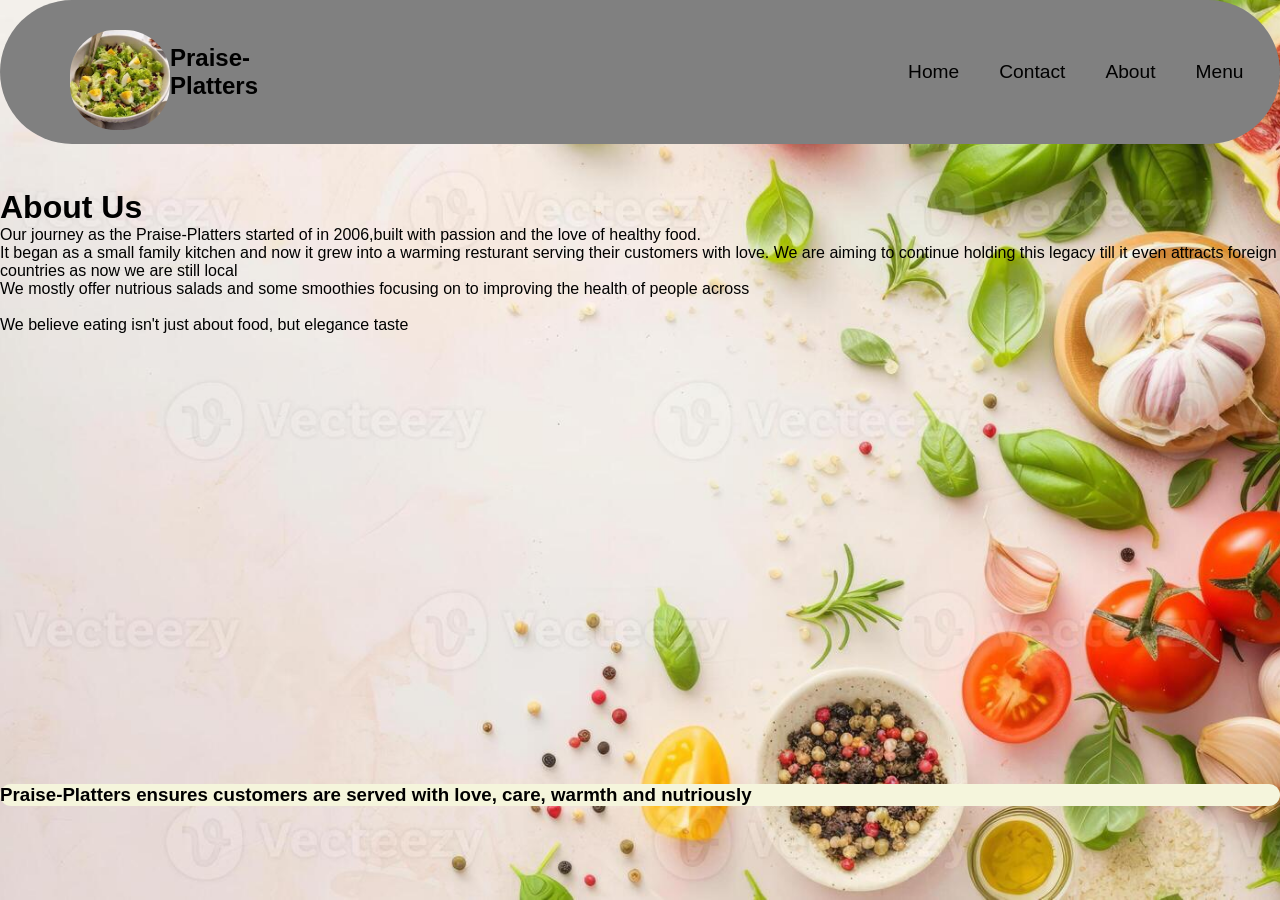
<file: about.html>
<!DOCTYPE html>
<html lang="en">
<head>
    <meta charset="UTF-8">
    <meta name="viewport" content="width=device-width, initial-scale=1.0">
    <title>About Us</title>
      <link rel="stylesheet" href="about.css">
</head>
<body>
    <header>
        <div class="logo">
            <img src="images/salad logo.jpg">
        </div>
        <h2>Praise-Platters</h2>
        <nav>
            <ul>
                <li><a href="index.html">Home</a></li>
                <li><a href="contact.html">Contact</a></li>
                <li><a href="about.html">About</a></li>
                <li><a href="menu.html">Menu</a></li>
            </ul>
        </nav>
    </header>

 <h1>About Us</h1>

    <main>
        <p>Our journey as the Praise-Platters started of in 2006,built with passion and the love of healthy food.<br> It began as a small family kitchen and now it grew into a warming resturant serving their customers with love. We are aiming to continue holding this legacy till it even attracts foreign countries as now we are still local<br></p>
        <p>We mostly offer nutrious salads and some smoothies focusing on to improving the health of people across</p>
        <br>We believe eating isn't just about food, but elegance taste<br>
    </main>

    <footer>
        <h3>Praise-Platters ensures customers are served with love, care, warmth and nutriously</p>
    </footer>
    
</body>
</html>
</file>
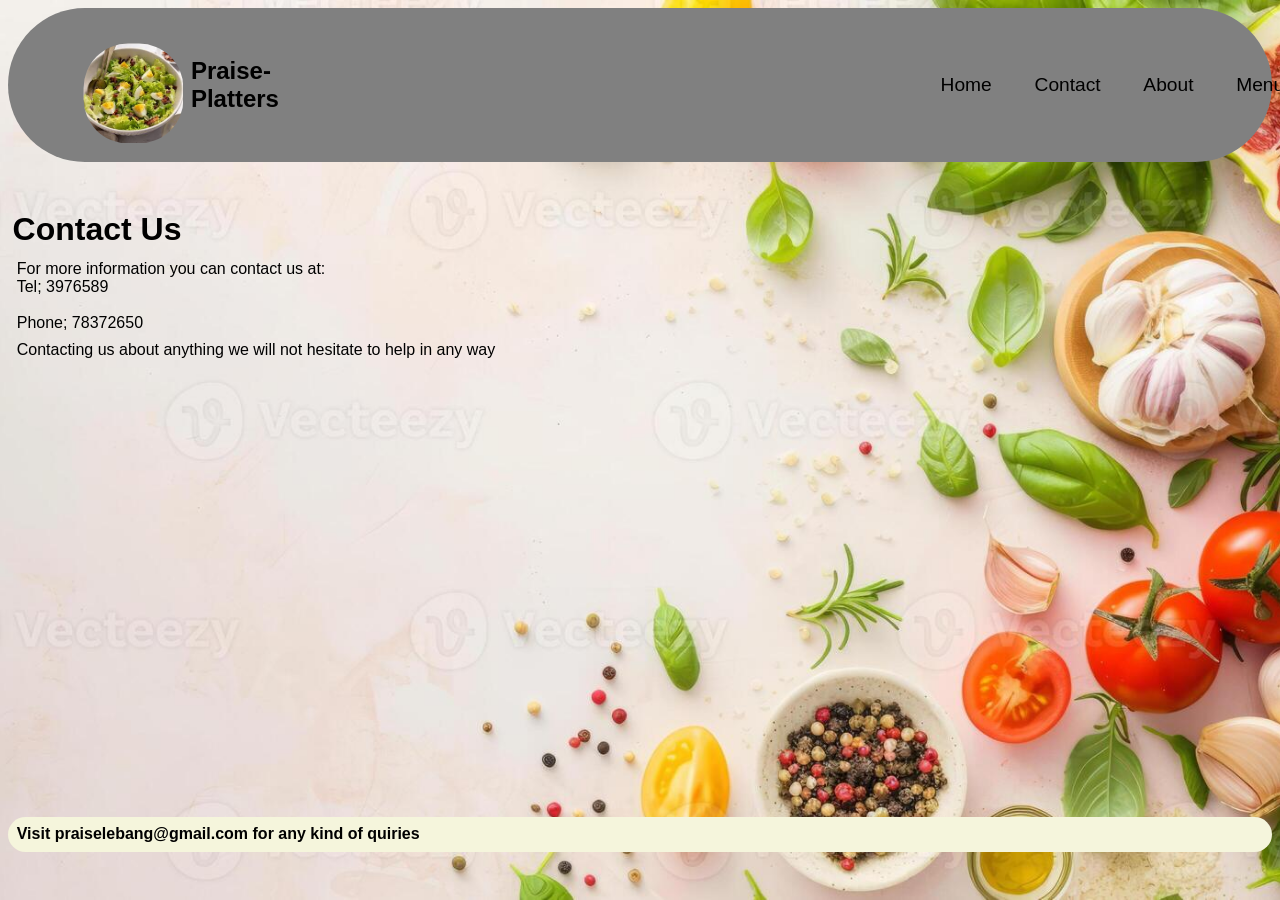
<file: contact.html>
<!DOCTYPE html>
<html lang="en">
<head>
    <meta charset="UTF-8">
    <meta name="viewport" content="width=device-width, initial-scale=1.0">
    <title>Contact</title>
      <link rel="stylesheet" href="contact.css">
</head>
<body>
    <header>
        <div class="logo">
            <img src="images/salad logo.jpg">
        </div>
        <h2>Praise-Platters</h2>
        <nav>
            <ul>
                <li><a href="index.html">Home</a></li>
                <li><a href="contact.html">Contact</a></li>
                <li><a href="about.html">About</a></li>
                <li><a href="menu.html">Menu</a></li>
                <li><a href="form.html">Form</a></li>
            </ul>
        </nav>
    </header>
    <h1>Contact Us</h1>

    <main>
        <p>For more information you can contact us at:<br>Tel; 3976589<br> <br>Phone; 78372650<br></p>
        <p>Contacting us about anything we will not hesitate to help in any way </p>
    </main>

    <footer>
        <h4>Visit praiselebang@gmail.com for any kind of quiries</h4>
    </footer>
    
</body>
</html>
</file>
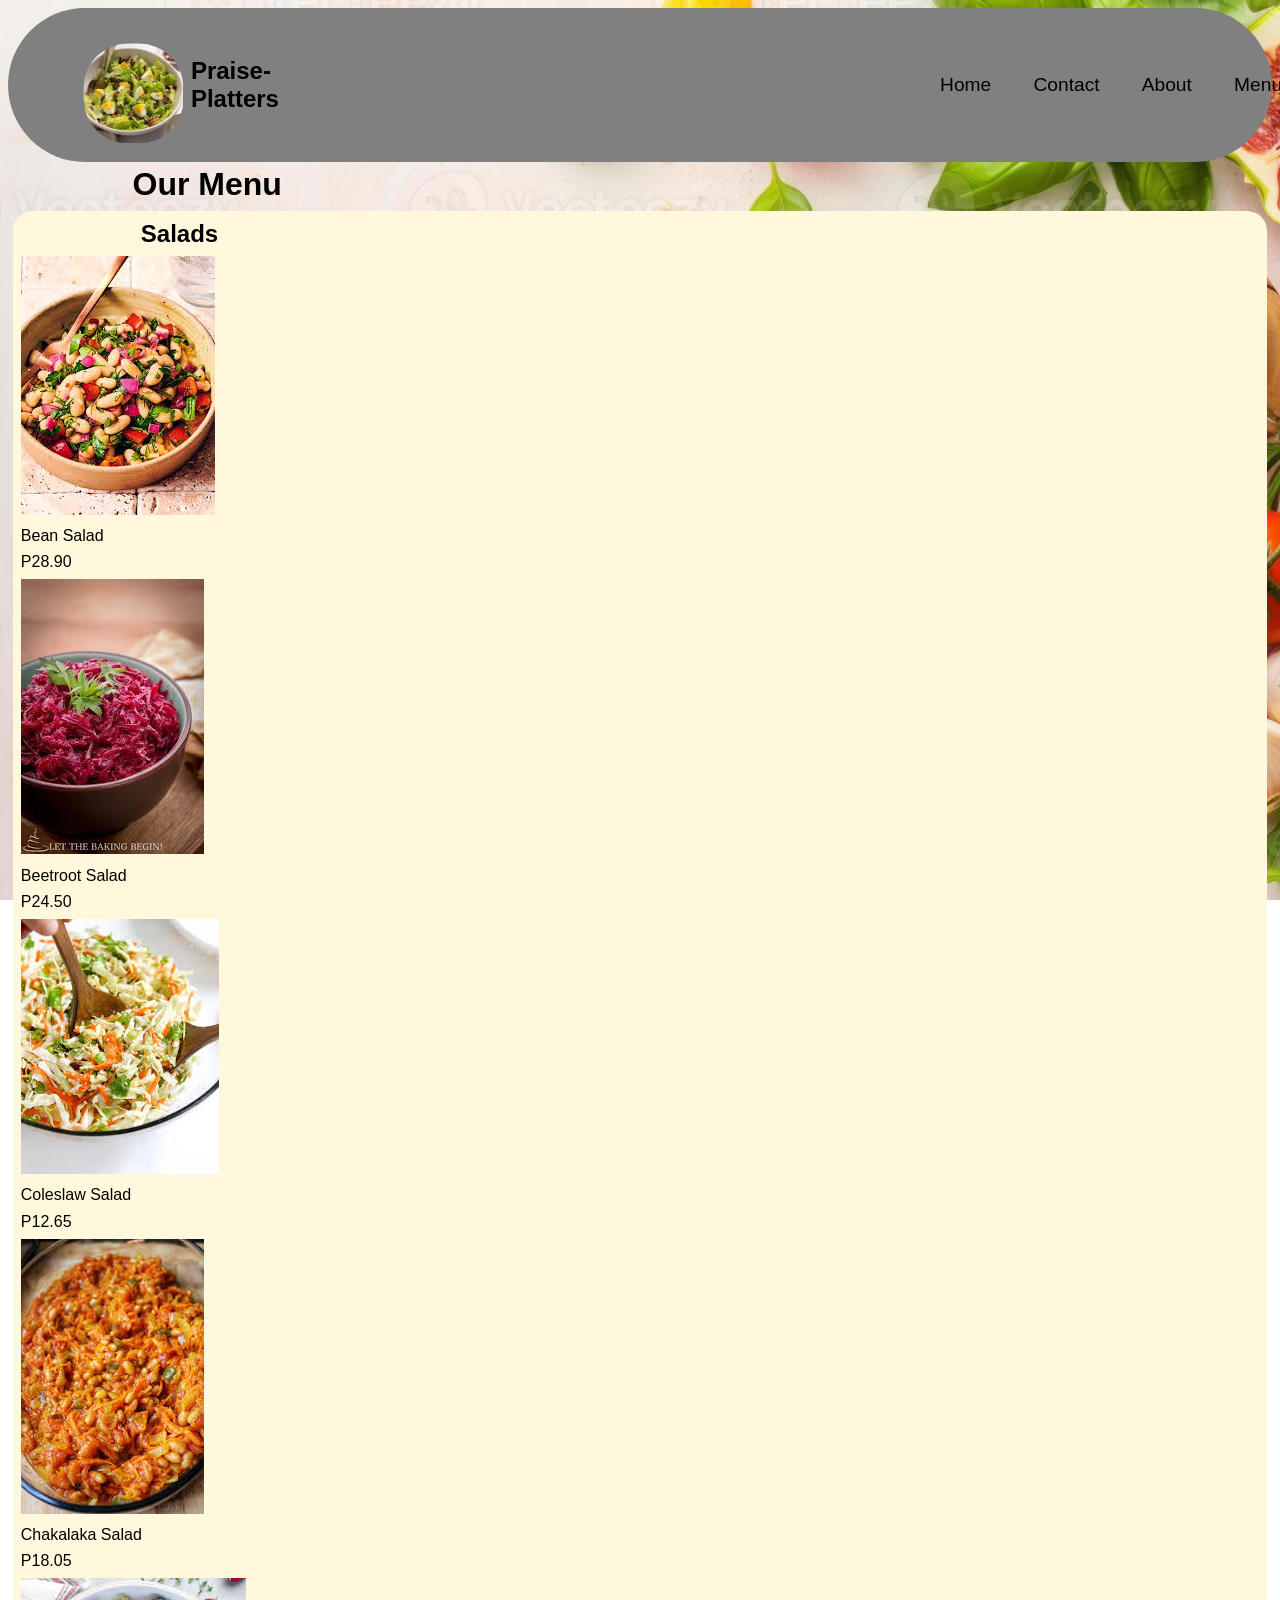
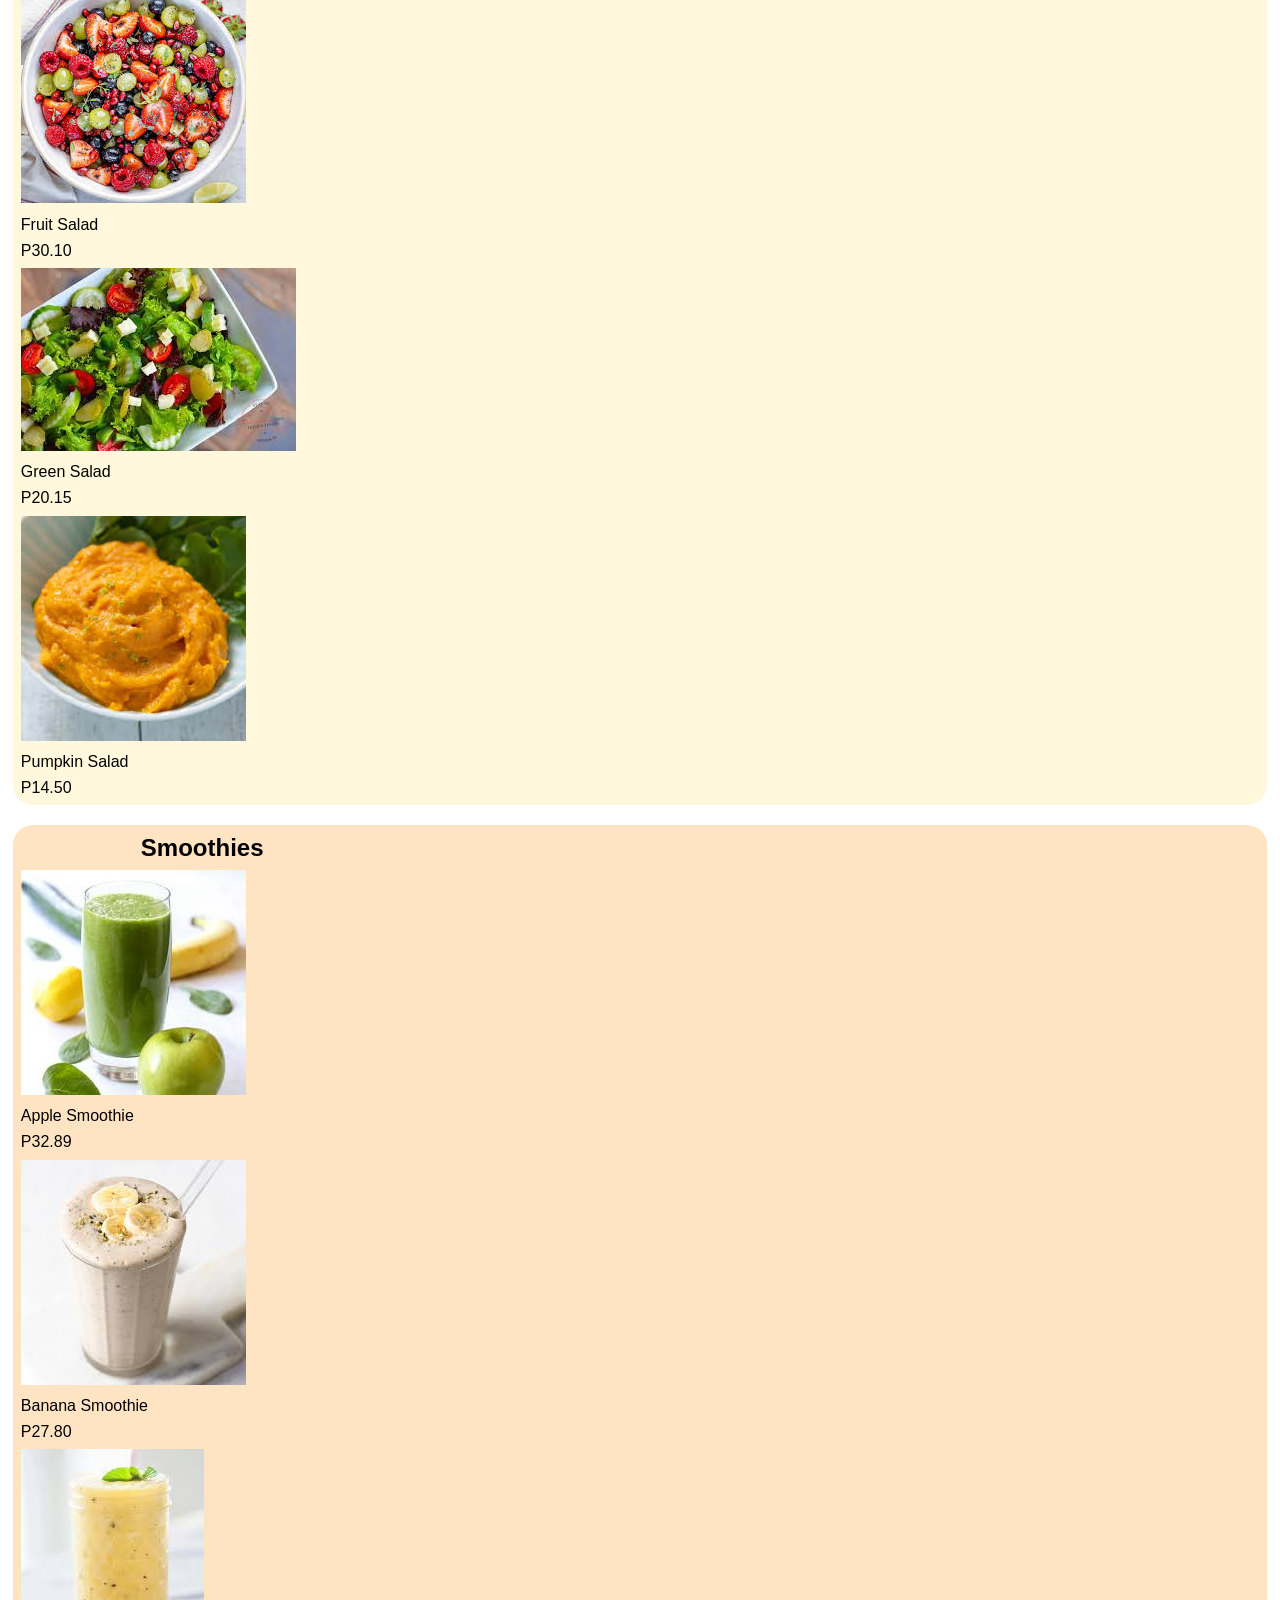
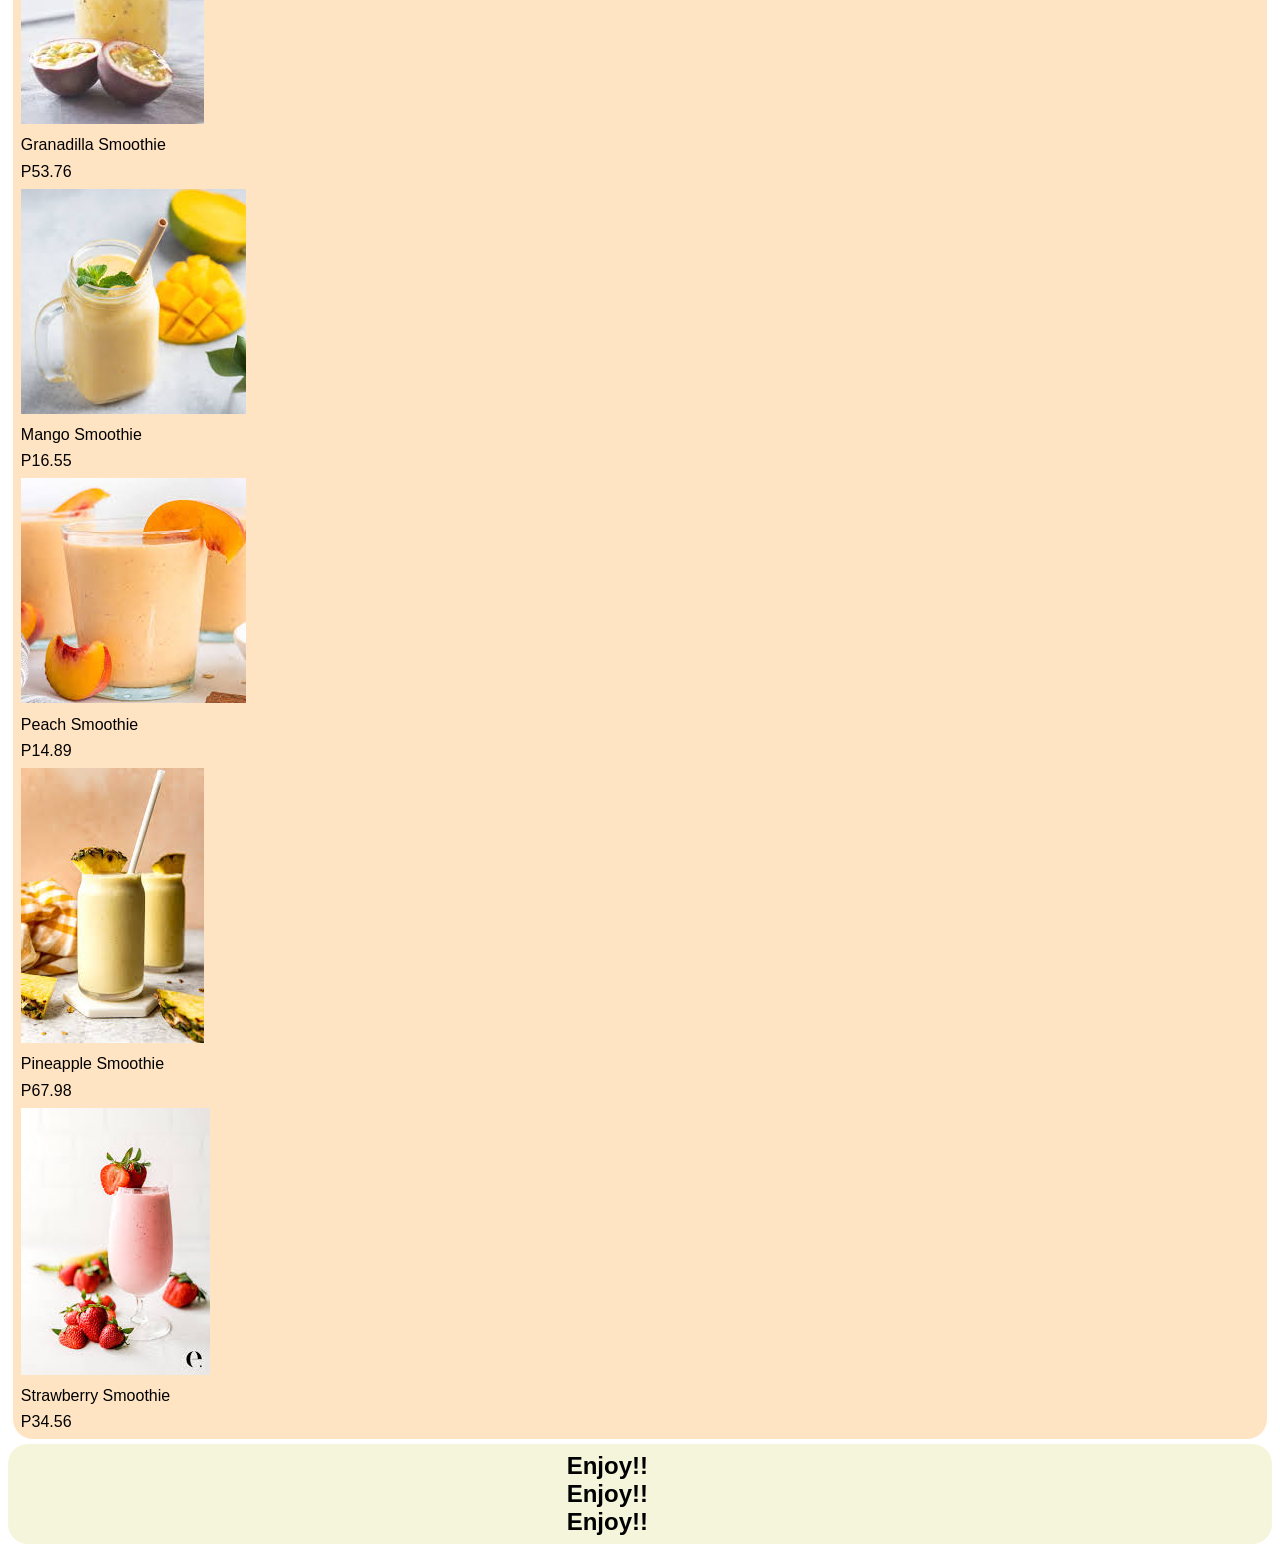
<file: menu.html>
<!DOCTYPE html>
<html lang="en">
<head>
    <meta charset="UTF-8">
    <meta name="viewport" content="width=device-width, initial-scale=1.0">
    <title>Menu</title>
      <link rel="stylesheet" href="menu.css">
</head>
<body>
    <header>
        <div class="logo">
            <img src="images/salad logo.jpg">
        </div>
        <h2>Praise-Platters</h2>
        <nav>
            <ul>
                <li><a href="index.html">Home</a></li>
                <li><a href="contact.html">Contact</a></li>
                <li><a href="about.html">About</a></li>
                <li><a href="menu.html">Menu</a></li>
            </ul>
        </nav>
    </header>
 <h1>Our Menu</h1>

    <main>
        <section class="section-1">
            <h1>Salads</h1>
        
            <img src="images/beans salad.jpg">
            <p>Bean Salad</p>
            <p>P28.90</p>

            <img src="images/beetroot salad.jpg">
            <p>Beetroot Salad</p>
            <p>P24.50</p>

            <img src="images/cabbage salad.jpg">
            <p>Coleslaw Salad</p>
            <p>P12.65</p>

            <img src="images/chakalaka salad.jpg">
            <p>Chakalaka Salad</p>
            <p>P18.05</p>

            <img src="images/fruit salad.jpg">
            <p>Fruit Salad</p>
            <p>P30.10</p>

            <img src="images/green salad.jpg">
            <p>Green Salad</p>
            <p>P20.15</p>

            <img src="images/pumpkin salad.jpg">
            <p>Pumpkin Salad</p>
            <p>P14.50</p>

        </section>

        <section class="section-2">
            <h1>Smoothies</h1>

            <img src="images/apple smoothie.jpg">
            <p>Apple Smoothie</p>
            <p>P32.89</p>

            <img src="images/banana smothie.jpg">
            <p>Banana Smoothie</p>
            <p>P27.80</p>

            <img src="images/granadilla smoothie.jpg">
            <p>Granadilla Smoothie</p>
            <p>P53.76</p>

            <img src="images/mango smoothie.jpg">
            <p>Mango Smoothie</p>
            <p>P16.55</p>

            <img src="images/peach smoothie.jpg">
            <p>Peach Smoothie</p>
            <p>P14.89</p>

            <img src="images/pineapple smoothie.jpg">
            <p>Pineapple Smoothie</p>
            <p>P67.98</p>

            <img src="images/srawberry smothie.jpg">
            <p>Strawberry Smoothie</p>
            <p>P34.56</p>

        </section>
    </main>

    <footer>
        <h2>Enjoy!!   Enjoy!!   Enjoy!!</h2>
    </footer>
    
</body>
</html>
</file>
<file: about.css>
*{
    margin: 0px;
    padding: 0px;
}

body{
    background-image: URL(images/bright\ background.jpeg);
    background-repeat: no-repeat;
    background-position: center;
    background-attachment: fixed;
    background-size: cover;
    font-family: Arial, Helvetica, sans-serif;
}

header{
    margin: 0%;
    padding: 0%;
    background-color: grey;
    justify-content: space-between;
    align-items: center;
    display: flex;
    align-items: center;
    position: sticky;
    border-radius: 98px;
}

.logo img{
    height: 100px;
    width: 100px;
    margin-left: 70px;
    margin-top: 30px;
    margin-bottom: 10px;
    border-radius: 45px;
}

h2{
    margin-right: 650px;   
}

nav ul{
    list-style: none;
    display: flex;
    gap: 40px;
    margin-right: 135px;
}

nav a{
    font-size: larger;
    text-decoration: none;
    color: black;
}

nav a:hover{
    background-color: green;
    border-radius: 10px;
}

h1{
    margin-top: 45px;
}

footer{
    background-color: beige;
    border-radius: 20px;
    margin-top: 450px;
}
</file>
<file: contact.css>
*{
    margin: 0%;
    padding:0.33%;
}

body{
    background-image:URL(images/bright\ background.jpeg);
    background-repeat: no-repeat;
    background-position: center;
    background-attachment: fixed;
    background-size: cover;
    font-family: Arial, Helvetica, sans-serif;
}

header{
    margin: 0%;
    padding: 0%;
    background-color: grey;
    justify-content: space-between;
    align-items: center;
    display: flex;
    align-items: center;
    position: sticky;
    border-radius: 98px;
}

.logo img{
    height: 100px;
    width: 100px;
    margin-left: 70px;
    margin-top: 30px;
    margin-bottom: 10px;
    border-radius: 45px;
}

h2{
    margin-right: 650px;   
}

nav ul{
    list-style: none;
    display: flex;
    gap: 40px;
    margin-right: 135px;
}

nav a{
    font-size: larger;
    text-decoration: none;
    color: black;
}

nav a:hover{
    background-color: green;
    border-radius: 10px;
}

h1{
    margin-top: 45px;
}

footer{
    background-color: beige;
    border-radius: 20px;
    margin-top: 450px;
}
</file>
<file: menu.css>
*{
    margin: 0%;
    padding:0.33%;
}

body{
    background-image:URL(images/bright\ background.jpeg);
    background-repeat: no-repeat;
    background-position: center;
    background-attachment: fixed;
    background-size: cover;
    font-family: Arial, Helvetica, sans-serif;
}

header{
    margin: 0%;
    padding: 0%;
    background-color: grey;
    justify-content: space-between;
    align-items: center;
    display: flex;
    align-items: center;
    position: sticky;
    border-radius: 98px;
}

.logo img{
    height: 100px;
    width: 100px;
    margin-left: 70px;
    margin-top: 30px;
    margin-bottom: 10px;
    border-radius: 45px;
}

h2{
    margin-right: 650px;   
}

nav ul{
    list-style: none;
    display: flex;
    gap: 40px;
    margin-right: 135px;
}

nav a{
    font-size: larger;
    text-decoration: none;
    color: black;
}

nav a:hover{
    background-color: green;
    border-radius: 10px;
}

h1{
    margin-left: 120px;
}

.section-1{
    background-color: cornsilk;
    border-radius: 20px;

}

.section-2{
    background-color: bisque;
    border-radius: 20px;
    margin-top: 20px;
}

footer{
    background-color: beige;
    border-radius: 20px;
}

footer h2{
    margin-left: 550px;
}
</file>
